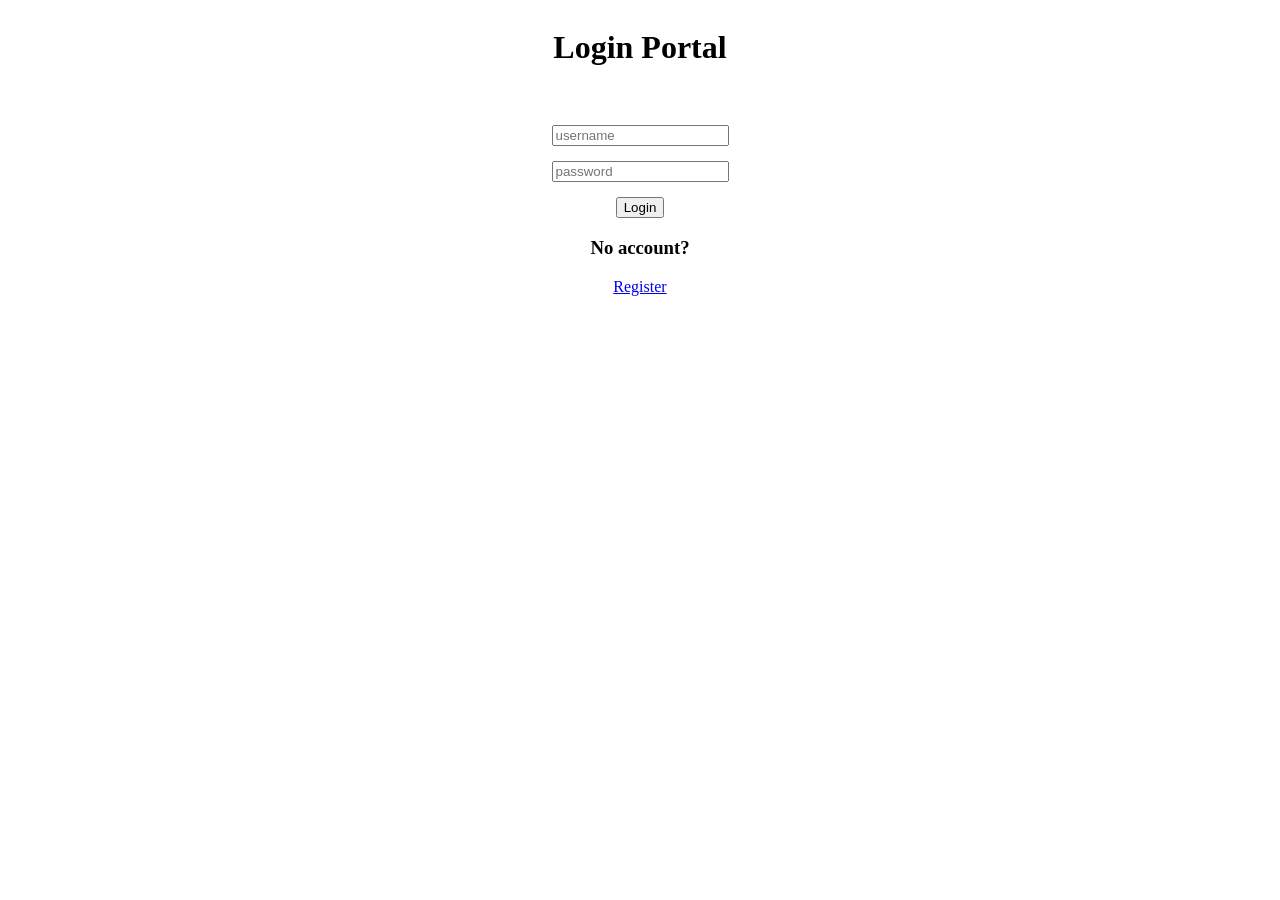
<file: identity/secure_containerized_microservices/frontend/html/login.html>
<!DOCTYPE html>
<html lang="en">
<head>
    <meta charset="UTF-8">
    <title>Secure Auth Portal</title>
    <link rel="stylesheet" href="style.css">
    <script src="app.js" defer></script>
</head>
<body>


<div class="container">
    <h1 class="title">Login Portal</h1>
    <h3 class="error" id="errormsg"></h3>
    <form class="auth" id="auth">
        <input type="text" name="username", placeholder="username">
        <input type="text" name="password", placeholder="password">
    </form>

    <button type="submit" form="auth" id="login-btn">
        Login
    </button>
    <h3>No account?</h3>
    <a href="/registration">Register</a>
</div>

</body>
</html>
</file>
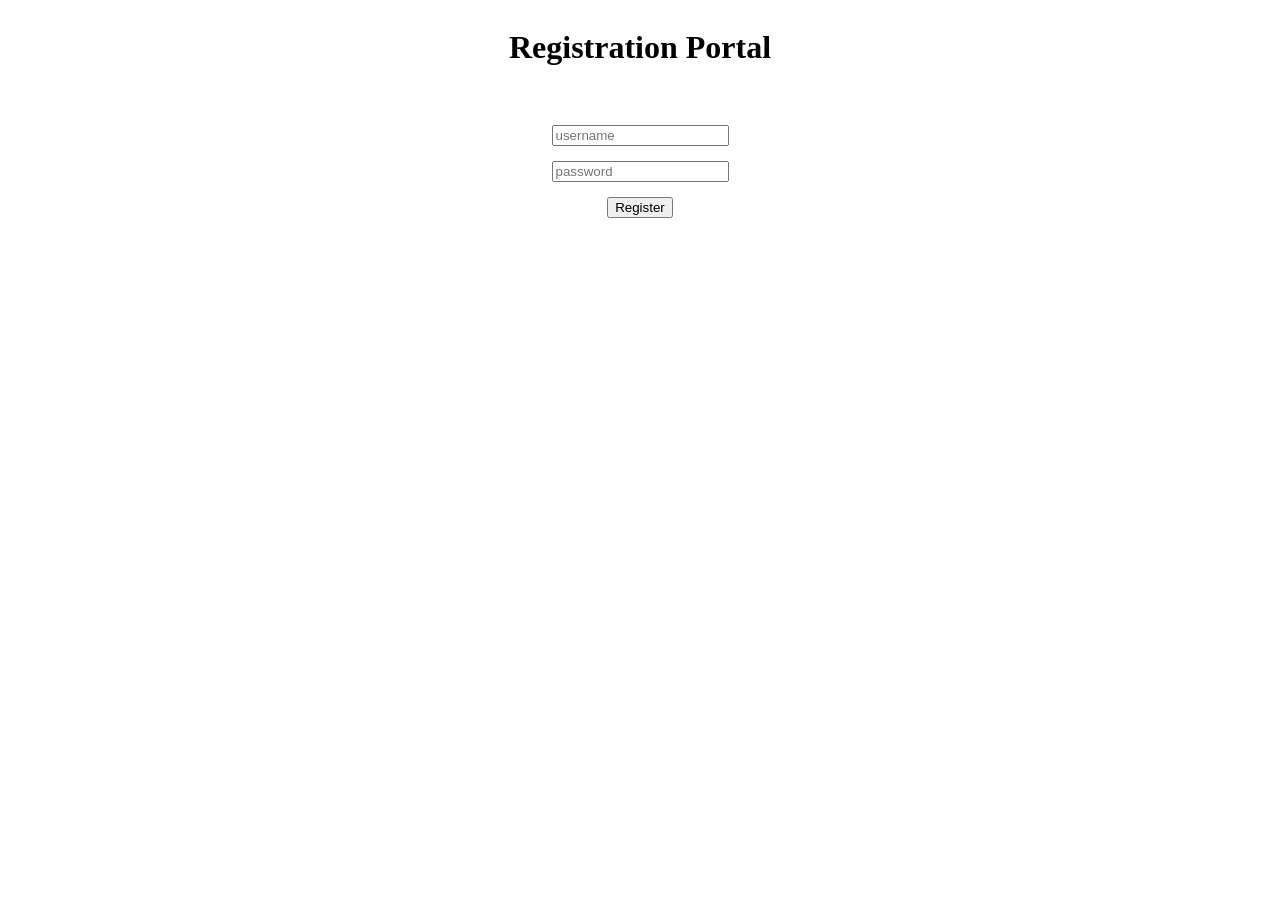
<file: identity/secure_containerized_microservices/frontend/html/register.html>
<!DOCTYPE html>
<html lang="en">
<head>
    <meta charset="UTF-8">
    <title>Secure Auth Portal</title>
    <link rel="stylesheet" href="style.css">
    <script src="app.js" defer></script>
</head>
<body>


<div class="container">
    <h1 class="title">Registration Portal</h1>
    <h3 class="error" id="errormsg"></h3>
    <form class="register" id="register">
        <input type="text" name="Username", placeholder="username">
        <input type="text" name="Password", placeholder="password">
    </form>

    <button type="submit" form="register" id="reg-btn">
        Register
    </button>
</div>

</body>
</html>
</file>
<file: identity/secure_containerized_microservices/frontend/html/style.css>
.auth input {
    display: flex;
    flex-direction: column;
    margin-bottom: 15px;
}

.register input {
    display: flex;
    flex-direction: column;
    margin-bottom: 15px;
}

.container {
    display: flex;
    justify-content: center;
    align-items: center;
    text-align: center;
    flex-direction: column;
}

.error {
    color: red;
}
</file>
